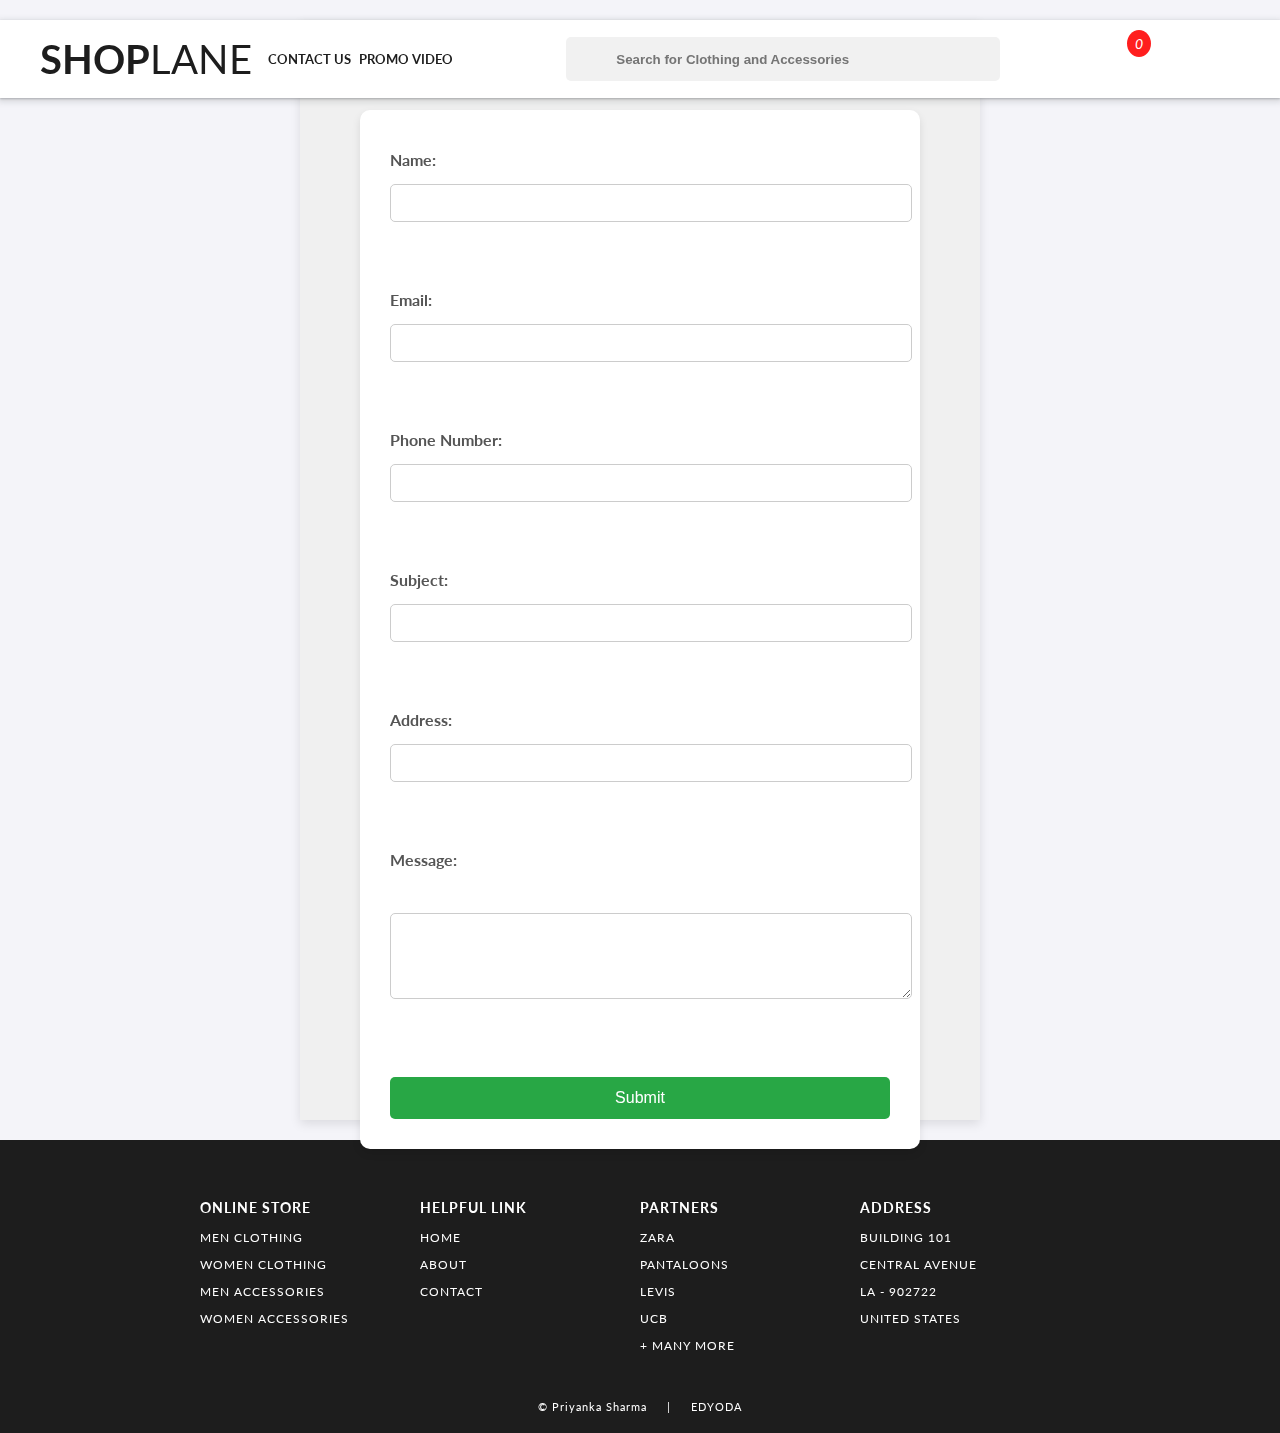
<file: contact.html>
<!DOCTYPE html>
<html lang="en">
<head>
    <!-- Google tag (gtag.js) -->
    <script async src="https://www.googletagmanager.com/gtag/js?id=G-N8G85E6728"></script>
    <script>
        window.dataLayer = window.dataLayer || [];
        function gtag(){dataLayer.push(arguments);}
        gtag('js', new Date());

        gtag('config', 'G-N8G85E6728');
    </script>
    <!-- Google Tag Manager -->
    <script>(function(w,d,s,l,i){w[l]=w[l]||[];w[l].push({'gtm.start':
    new Date().getTime(),event:'gtm.js'});var f=d.getElementsByTagName(s)[0],
    j=d.createElement(s),dl=l!='dataLayer'?'&l='+l:'';j.async=true;j.src=
    'https://www.googletagmanager.com/gtm.js?id='+i+dl;f.parentNode.insertBefore(j,f);
    })(window,document,'script','dataLayer','GTM-W2XW84L9');</script>
    <!-- End Google Tag Manager -->
    <meta charset="UTF-8">
    <meta name="viewport" content="width=device-width, initial-scale=1.0">
    <meta http-equiv="X-UA-Compatible" content="ie=edge">
    <title>Contact Us | E-COMMERCE WEBSITE BY EDYODA</title>
    <link rel="stylesheet" href="style.css">
</head>

<body>
    <!-- Google Tag Manager (noscript) -->
    <noscript><iframe src="https://www.googletagmanager.com/ns.html?id=GTM-W2XW84L9"
    height="0" width="0" style="display:none;visibility:hidden"></iframe></noscript>
    <!-- End Google Tag Manager (noscript) -->
    <!-- HEADER -->
    <div id="1"></div>
    <script>
        load("header.html");
        function load(url) {
            req = new XMLHttpRequest();
            req.open("GET", url, false);
            req.send(null);
            document.getElementById(1).innerHTML = req.responseText;
        }
    </script>

    <!-- Contact Form Section -->
    <section id="contact-form">
        <h2>Contact Us</h2>
        <form id="contactForm">
            <label for="name">Name:</label>
            <input type="text" id="name" name="name" required><br><br>

            <label for="email">Email:</label>
            <input type="email" id="email" name="email" required><br><br>

            <label for="phone">Phone Number:</label>
            <input type="tel" id="phone" name="phone" required><br><br>

            <label for="subject">Subject:</label>
            <input type="text" id="subject" name="subject" required><br><br>

            <label for="address">Address:</label>
            <input type="text" id="address" name="address" required><br><br>

            <label for="message">Message:</label><br>
            <textarea id="message" name="message" rows="4" cols="50" required></textarea><br><br>

            <button type="submit">Submit</button>
        </form>
        <p id="form-status"></p> <!-- Placeholder for form submission status -->
    </section>

    <!-- FOOTER -->
    <div id="4"></div>
    <script>
        load("footer.html");
        function load(url) {
            req = new XMLHttpRequest();
            req.open("GET", url, false);
            req.send(null);
            document.getElementById(4).innerHTML = req.responseText;
        }
    </script>

    <!-- Form Submission via JavaScript -->
    <script>
        document.getElementById('contactForm').addEventListener('submit', function(event) {
            event.preventDefault(); // Prevent form from submitting the traditional way

            const name = document.getElementById('name').value;
            const email = document.getElementById('email').value;
            const phone = document.getElementById('phone').value;
            const subject = document.getElementById('subject').value;
            const address = document.getElementById('address').value;
            const message = document.getElementById('message').value;

            if (name && email && phone && subject && address && message) {
                // Track form submission event in Google Tag Manager
                window.dataLayer.push({
                    'event': 'form_submission',
                    'formName': 'Contact Form',
                    'name': name,
                    'email': email,
                    'phone': phone,
                    'subject': subject,
                    'address': address,
                    'message': message
                });

                document.getElementById('form-status').innerHTML = "Form submitted successfully! Thank you, " + name + ".";
                document.getElementById('form-status').style.color = 'green';

                // Optionally, you can clear the form here
                document.getElementById('contactForm').reset();
            } else {
                document.getElementById('form-status').innerHTML = "Please fill out all fields.";
                document.getElementById('form-status').style.color = 'red';
            }
        });
    </script>
</body>
</html>
</file>
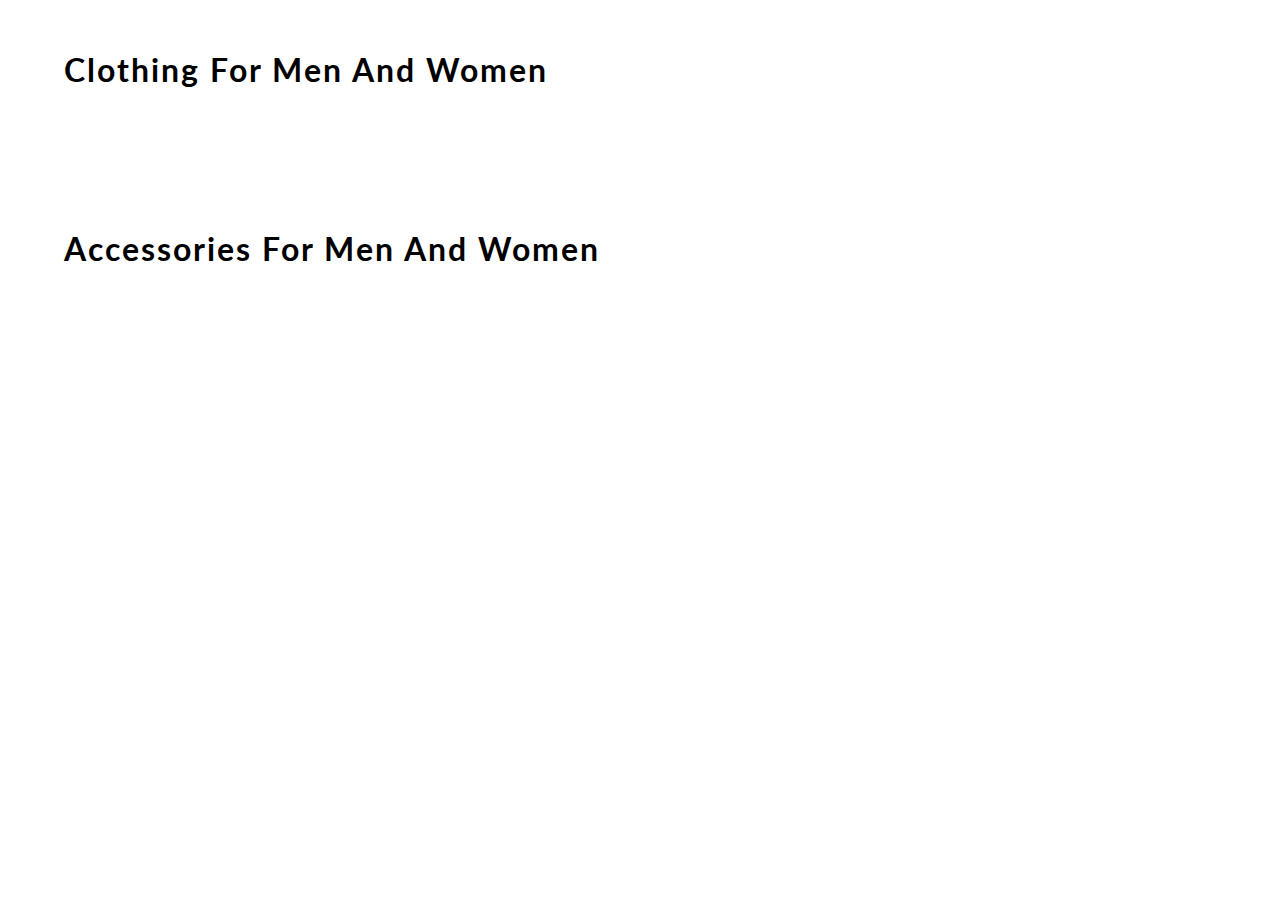
<file: content.html>
<!DOCTYPE html>
<html lang="en">
<head>
    <meta charset="UTF-8">
    <meta name="viewport" content="width=device-width, initial-scale=1.0">
    <meta http-equiv="X-UA-Compatible" content="ie=edge">
    <title> CONTENT | E-COMMERCE WEBSITE BY EDYODA </title>
    <link href="https://fonts.googleapis.com/css?family=Lato&display=swap" rel="stylesheet">
    <!-- favicon -->
    <link rel="icon" href="https://yt3.ggpht.com/a/AGF-l78km1YyNXmF0r3-0CycCA0HLA_i6zYn_8NZEg=s900-c-k-c0xffffffff-no-rj-mo" type="image/gif" sizes="16x16">

    <link rel="stylesheet" href="content.css">

</head>
<body>
    <div id="mainContainer">

        <h1> clothing for men and women </h1>
        <div id="containerClothing">
            <!-- JS rendered code -->
        </div>

        <h1> accessories for men and women </h1>
        <div id="containerAccessories">
            <!-- JS rendered code -->
        </div>
    </div>
</body>
<script src="content.js"></script>
</html>
</file>
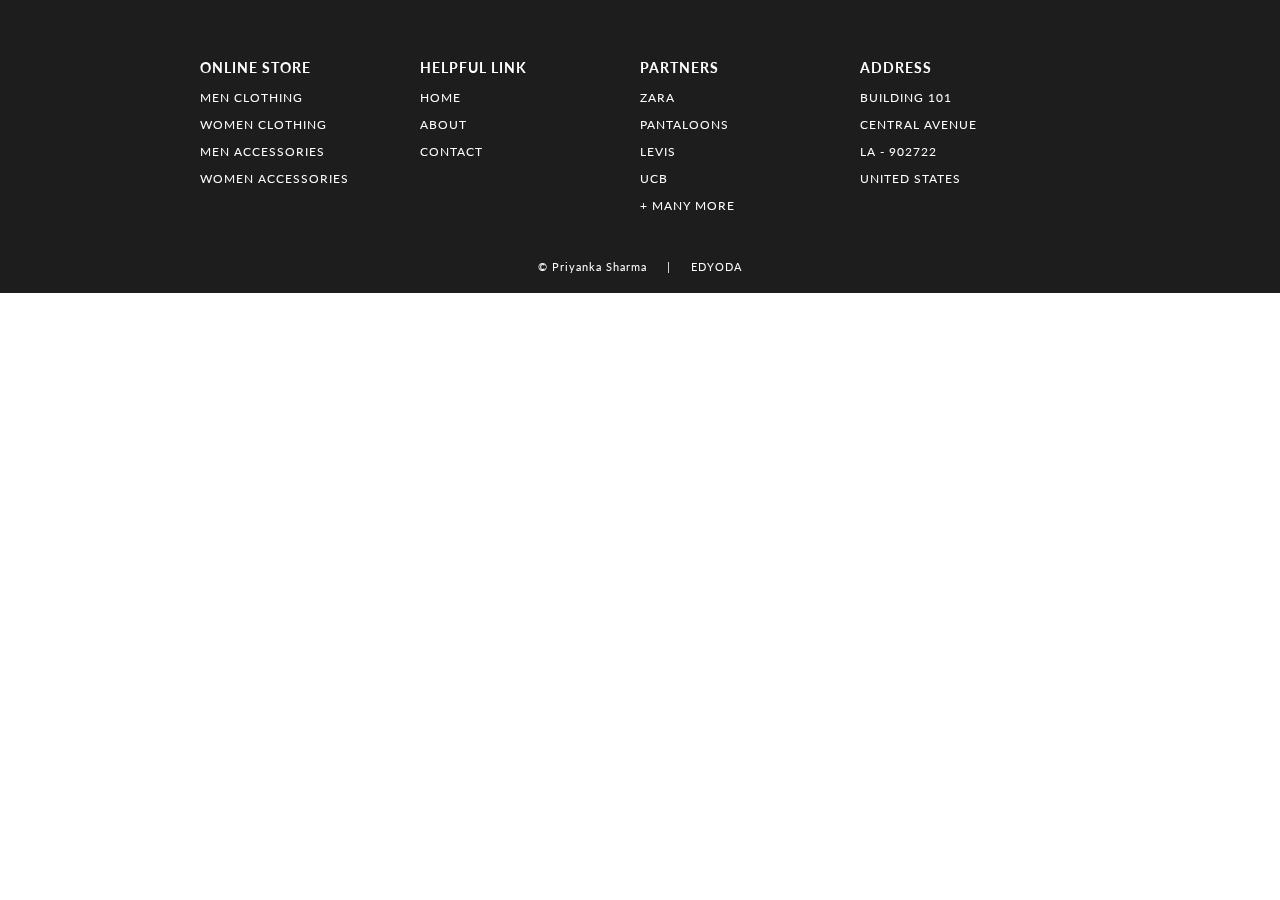
<file: footer.html>
<!DOCTYPE html>
<html lang="en">
<head>
    <meta charset="UTF-8">
    <meta name="viewport" content="width=device-width, initial-scale=1.0">
    <meta http-equiv="X-UA-Compatible" content="ie=edge">
    <title> FOOTER | E-COMMERCE WEBSITE BY EDYODA </title>
    <!-- EXTERNAL LINKS -->
    <link href="https://fonts.googleapis.com/css?family=Source+Sans+Pro:300,400" rel="stylesheet">
    <link href="https://fonts.googleapis.com/css?family=Lato&display=swap" rel="stylesheet">
    <link rel="stylesheet" href="footer.css">
</head>

<body>
    <footer>
        <section>    
            <div id="containerFooter">
                
                <div id="webFooter">
                    <h3> online store </h3>
                    <p> men clothing </p>
                    <p> women clothing </p>
                    <p> men accessories </p>
                    <p> women accessories </p>
                </div>
                <div id="webFooter">
                    <h3> helpful link </h3>
                    <p> home </p>
                    <p> about </p>
                    <p> contact </p>
                </div>
                <div id="webFooter">
                    <h3> partners </h3>
                    <p> zara </p>
                    <p> pantaloons </p>
                    <p> levis </p>
                    <p> ucb </p>
                    <p> + many more </p>
                </div>
                <div id="webFooter">
                    <h3> address </h3>
                    <p> building 101 </p>
                    <p> central avenue </p>
                    <p> la - 902722 </p>
                    <p> united states </p>
                </div>
            </div>
            <div id="credit"><a href="https://linkedin.com/in/priyanka-sharma-b79401142"> © Priyanka Sharma </a> &nbsp&nbsp&nbsp | &nbsp&nbsp&nbsp <a href="https://www.edyoda.com/" target="_blank"> EDYODA </a></div>
        </section>

    </footer>

</body>
</html>
</file>
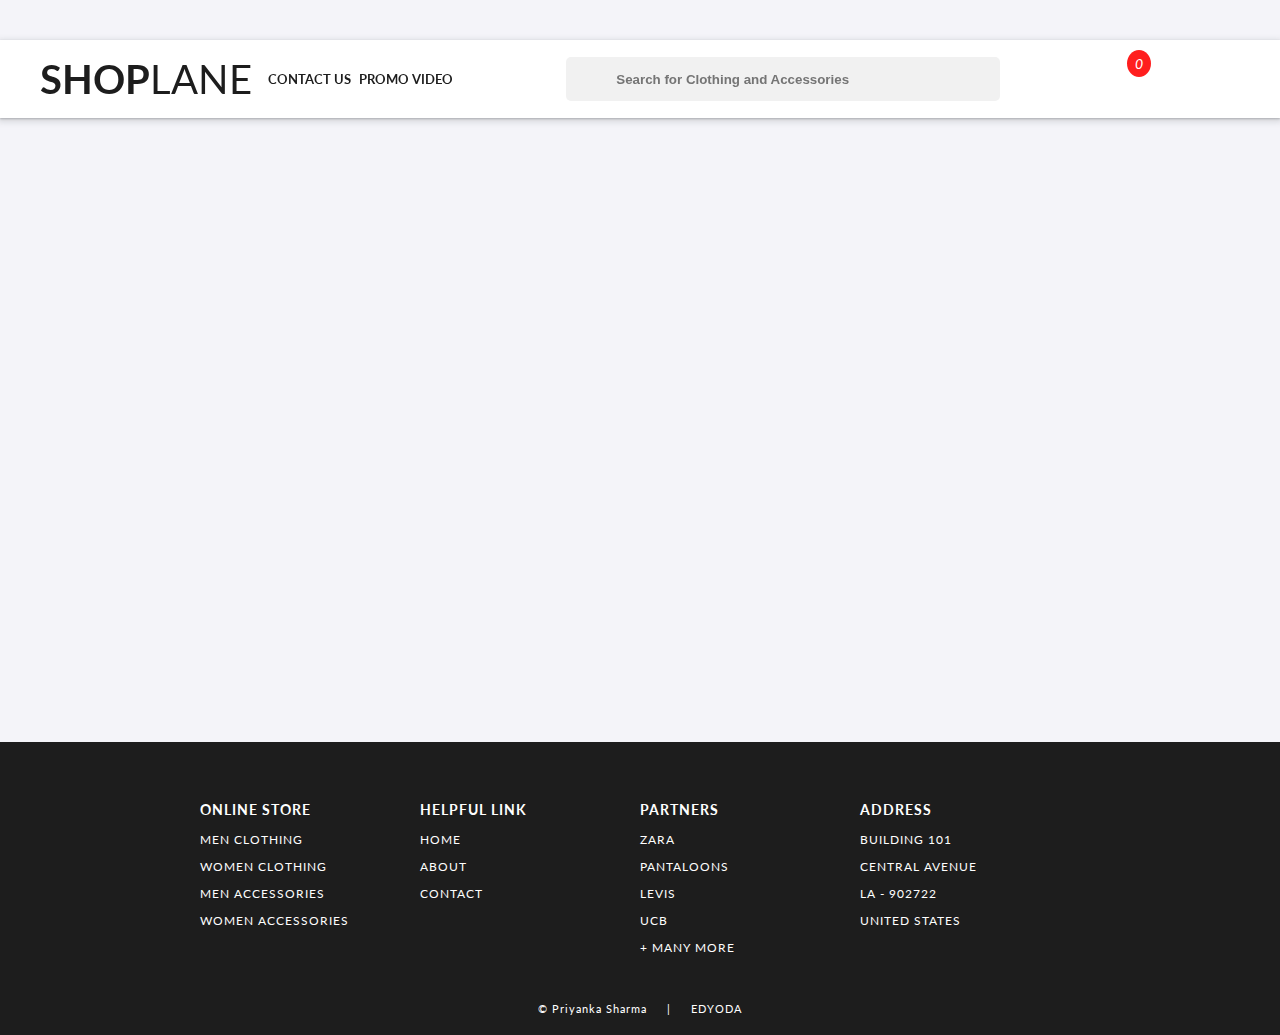
<file: watch-video.html>
<!DOCTYPE html>
<html lang="en">
<head>
      <!-- Google tag (gtag.js) -->
<script async src="https://www.googletagmanager.com/gtag/js?id=G-N8G85E6728"></script>
<script>
  window.dataLayer = window.dataLayer || [];
  function gtag(){dataLayer.push(arguments);}
  gtag('js', new Date());

  gtag('config', 'G-N8G85E6728');
</script>
    <!-- Google Tag Manager -->
<script>(function(w,d,s,l,i){w[l]=w[l]||[];w[l].push({'gtm.start':
new Date().getTime(),event:'gtm.js'});var f=d.getElementsByTagName(s)[0],
j=d.createElement(s),dl=l!='dataLayer'?'&l='+l:'';j.async=true;j.src=
'https://www.googletagmanager.com/gtm.js?id='+i+dl;f.parentNode.insertBefore(j,f);
})(window,document,'script','dataLayer','GTM-W2XW84L9');</script>
<!-- End Google Tag Manager -->
    <meta charset="UTF-8">
    <meta name="viewport" content="width=device-width, initial-scale=1.0">
    <meta http-equiv="X-UA-Compatible" content="ie=edge">
    <title>Watch Video | E-COMMERCE WEBSITE BY EDYODA</title>
    <link rel="stylesheet" href="style.css">
</head>

<body>
       <!-- Google Tag Manager (noscript) -->
<noscript><iframe src="https://www.googletagmanager.com/ns.html?id=GTM-W2XW84L9"
height="0" width="0" style="display:none;visibility:hidden"></iframe></noscript>
<!-- End Google Tag Manager (noscript) -->
    <!-- HEADER -->
    <div id="1"></div>
    <script>
        load("header.html");
        function load(url) {
            req = new XMLHttpRequest();
            req.open("GET", url, false);
            req.send(null);
            document.getElementById(1).innerHTML = req.responseText;
        }
    </script>

   <section id="promo-video">
        <h2>Watch Our Promo Video</h2>
            <iframe width="1126" height="633" src="https://www.youtube.com/embed/uq0BwxfytnU" title="#BrighterThanEver H&amp;M Film I Schbang" frameborder="0" allow="accelerometer; autoplay; clipboard-write; encrypted-media; gyroscope; picture-in-picture; web-share" referrerpolicy="strict-origin-when-cross-origin" allowfullscreen></iframe>
    </section>

    <!-- FOOTER -->
    <div id="4"></div>
    <script>
        load("footer.html");
        function load(url) {
            req = new XMLHttpRequest();
            req.open("GET", url, false);
            req.send(null);
            document.getElementById(4).innerHTML = req.responseText;
        }
    </script>
</body>
</html>
</file>
<file: style.css>
/* Body and General Styling */
body {
    font-family: 'Lato', sans-serif;
    background-color: #f4f4f9;
    margin: 0;
    padding: 0;
}

/* Section Styling */
h2 {
    color: #333;
    text-align: center;
    margin-top: 30px;
    font-size: 2rem;
}

/* Form Styling */
#contact-form {
    background-color: #fff;
    padding: 20px;
    margin: 20px auto;
    width: 50%;
    box-shadow: 0px 4px 10px rgba(0, 0, 0, 0.1);
}

form {
    display: flex;
    flex-direction: column;
    gap: 10px;
}

form label {
    font-size: 1rem;
    color: #555;
}

form input, form textarea {
    padding: 10px;
    border: 1px solid #ccc;
    border-radius: 5px;
    font-size: 1rem;
}

form button {
    padding: 10px;
    background-color: #28a745;
    color: white;
    border: none;
    border-radius: 5px;
    cursor: pointer;
    font-size: 1rem;
}

form button:hover {
    background-color: #218838;
}

#form-status {
    text-align: center;
    margin-top: 10px;
    font-size: 1rem;
}

/* Video Section Styling */
#promo-video {
    text-align: center;
    margin-top: 40px;
}

/* Downloadable Document Section Styling */
#download-document {
    text-align: center;
    margin-top: 40px;
}

.download-btn {
    display: inline-block;
    padding: 10px 20px;
    background-color: #007bff;
    color: white;
    border-radius: 5px;
    text-decoration: none;
}

.download-btn:hover {
    background-color: #0056b3;
}

/* Responsive Design */
@media (max-width: 768px) {
    #contact-form {
        width: 90%;
    }

    video {
        width: 100%;
    }
}
/* Styling for the download button */
.download-btn {
    display: inline-block;
    background-color: #ff7f50; /* Attractive coral color */
    color: white;
    padding: 12px 25px;
    font-size: 18px;
    font-weight: bold;
    border-radius: 5px;
    text-align: center;
    text-decoration: none;
    transition: background-color 0.3s ease, transform 0.2s ease;
}

.download-btn:hover {
    background-color: #ff4500; /* Darker shade on hover */
    transform: scale(1.05); /* Slight zoom effect */
}

.download-btn:active {
    background-color: #ff6347; /* Different shade when clicked */
    transform: scale(1); /* Reset scale on click */
}

/* Aligning the download section */
#download-document {
    text-align: center;
    margin: 40px 0;
}
/* Ensure the form section takes full height and centers the content */
html, body {
    margin: 0;
    padding: 0;
    height: 100%; /* Full height for the entire page */
}


/* Add padding-top to avoid overlap by header */
#contact-form, #youtube-page { /* Add IDs for your sections */
    padding-top: 80px; /* Ensure the padding accounts for header height + some space */
}

/* Centering for Contact Us form */
#contact-form {
    display: flex;
    flex-direction: column;
    justify-content: center;
    align-items: center;
    height: calc(120vh - 80px); /* Full viewport height minus header space */
    background-color: #f0f0f0;
}

/* General styling for the form */
#contactForm {
    background-color: #fff;
    padding: 30px;
    border-radius: 10px;
    box-shadow: 0 4px 8px rgba(0, 0, 0, 0.1);
    width: 100%;
    max-width: 500px;
}

#contactForm label, #youtube-page h2 {
    font-size: 16px;
    font-weight: bold;
    margin-top: 10px;
}

#contactForm input, #contactForm textarea {
    width: 100%;
    padding: 10px;
    margin-top: 5px;
    border: 1px solid #ccc;
    border-radius: 5px;
    font-size: 14px;
}

#contactForm button {
    margin-top: 20px;
    background-color: #28a745;
    color: white;
    padding: 12px;
    border: none;
    border-radius: 5px;
    cursor: pointer;
    font-size: 16px;
    width: 100%;
}

#contactForm button:hover {
    background-color: #218838;
}

#form-status {
    margin-top: 20px;
    font-size: 16px;
    text-align: center;
}

/* YouTube page styling (assuming you have a #youtube-page section) */
#youtube-page {
    display: flex;
    flex-direction: column;
    justify-content: center;
    align-items: center;
    height: calc(100vh - 80px); /* Ensure it doesn't get covered by the header */
}

#youtube-page h2 {
    margin-bottom: 20px;
}

#youtube-page video {
    max-width: 100%;
    height: auto;
    border: 10px solid #ccc;
    box-shadow: 0 4px 6px rgba(0, 0, 0, 0.1);
}
</file>
<file: content.css>
body
{
    margin: 0;
    font-family: 'Lato', sans-serif;
}
h1
{
    width: 90%;
    margin: auto;
    padding: 50px 0;
    letter-spacing: 2px;
    font-weight: 700;
    text-transform: capitalize;
}
#containerClothing, #containerAccessories
{
    display: grid;
    grid-gap: 70px 20px;
    grid-template-columns: repeat(5, 1fr);
    width: 90%;
    margin: auto;
    padding-bottom: 40px;
}
#box 
{
    width: 100%;
    background-color: white;
    align-content: center;
    border-radius: 10px;
    box-shadow: 1px 2px 6px 2px rgb(219, 219, 219);
}
#box:hover
{
    box-shadow: 1px 6px 3px 0 rgb(185, 185, 185);
}
#containerClothing img
{
    width: 100%;
    border-top-left-radius: 10px;
    border-top-right-radius: 10px;
}
#containerAccessories img
{
    width: 100%;
    border-top-left-radius: 10px;
    border-top-right-radius: 10px;
}
#details
{
    padding: 0 15px;
    text-transform: capitalize;
}
#box a 
{
    text-decoration: none;
    color: rgb(29, 29, 29);
}
h3
{
    font-size: 16px;
}
h4
{
    font-weight: 100;
}
h2
{
    color: rgb(3, 94, 94);
}

/* ----------------------------- MEDIA QUERY --------------------------- */

@media(max-width: 1070px)
{
    h1
    {
        font-size: 25px;
    }
    #containerClothing, #containerAccessories
    {
        width: 95%;
        grid-gap: 10px;
    }
}
@media(max-width: 850px)
{
    h1 
    {
        width: 80%;
    }
    #containerClothing, #containerAccessories
    {
        display: grid;
        grid-gap: 70px 20px;
        grid-template-columns: repeat(3, 1fr);
        width: 80%;
    }    
}
@media(max-width: 650px)
{
    h1
    {
        font-size: 20px;
    }
    h1 
    {
        width: 90%;
    }
    #containerClothing, #containerAccessories
    {
        width: 90%;
    }
}
@media(max-width: 600px)
{
    h1 
    {
        width: 70%;
    }
    #containerClothing, #containerAccessories
    {
        width: 70%;
    }
}
@media(max-width: 505px)
{
    h1 
    {
        width: 80%;
    }
    #containerClothing, #containerAccessories
    {
        width: 80%;
        grid-template-columns: repeat(2, 1fr);
    }
}
</file>
<file: footer.css>
body
{
    margin: 0;
    font-family: 'Lato', sans-serif;
}

#containerFooter
{
    width: 100%;
    background-color: rgb(29, 29, 29);
    color: white;
    letter-spacing: 1px;
    display: grid;
    grid-template-columns: repeat(4, 1fr);
    text-transform: uppercase;
    font-size: 15px;
    padding: 15px 300px;
    box-sizing: border-box;
}
#containerFooter h3:hover, #containerFooter p:hover
{
    color: lightslategray;
    cursor: pointer;
}
#webFooter
{
    padding-top: 30px;
    font-size: 12px;
}
#credit 
{
    width: 100%;
    margin: auto;
    padding: 20px 0;
    text-align: center;
    background-color: rgb(29, 29, 29);
    color: white;
    font-size: 11px;
    letter-spacing: 1px;
}

#credit a
{
    color: white;
    text-decoration: none;
    position: relative;
}
#credit a::after
{
content: "";
background: white;
mix-blend-mode: exclusion;
width: calc(100% + 18px);
height: 0;
position: absolute;
bottom: -4px;
left: -10px;
transition: all .3s cubic-bezier(0.445, 0.05, 0.55, 0.95);
}
#credit a:hover::after
{
    height: calc(100% + 8px)
}

/* ----------------------------- MEDIA QUERY --------------------------- */

@media(max-width: 1350px)
{
    #containerFooter
    {
        padding: 15px 200px;
    }
}
@media(max-width: 1166px)
{
    #containerFooter
    {
        padding: 15px 100px;
    }
}
@media(max-width: 950px)
{
    #containerFooter
    {
        padding: 15px 50px;
    }
}
@media(max-width: 850px)
{
    #containerFooter
    {
        font-size: 13px;
    }
    #webFooter
    {
        font-size: 10px;
    }
}
@media(max-width: 750px)
{
    #containerFooter
    {
        display: grid;
        grid-template-columns: 1fr 1fr;
        padding: 15px 100px;
    }
    #webFooter
    {
        padding: 15px 20px;
    }
}
@media(max-width: 540px)
{
    #containerFooter
    {
        padding: 0 25px;
    }
}
</file>
